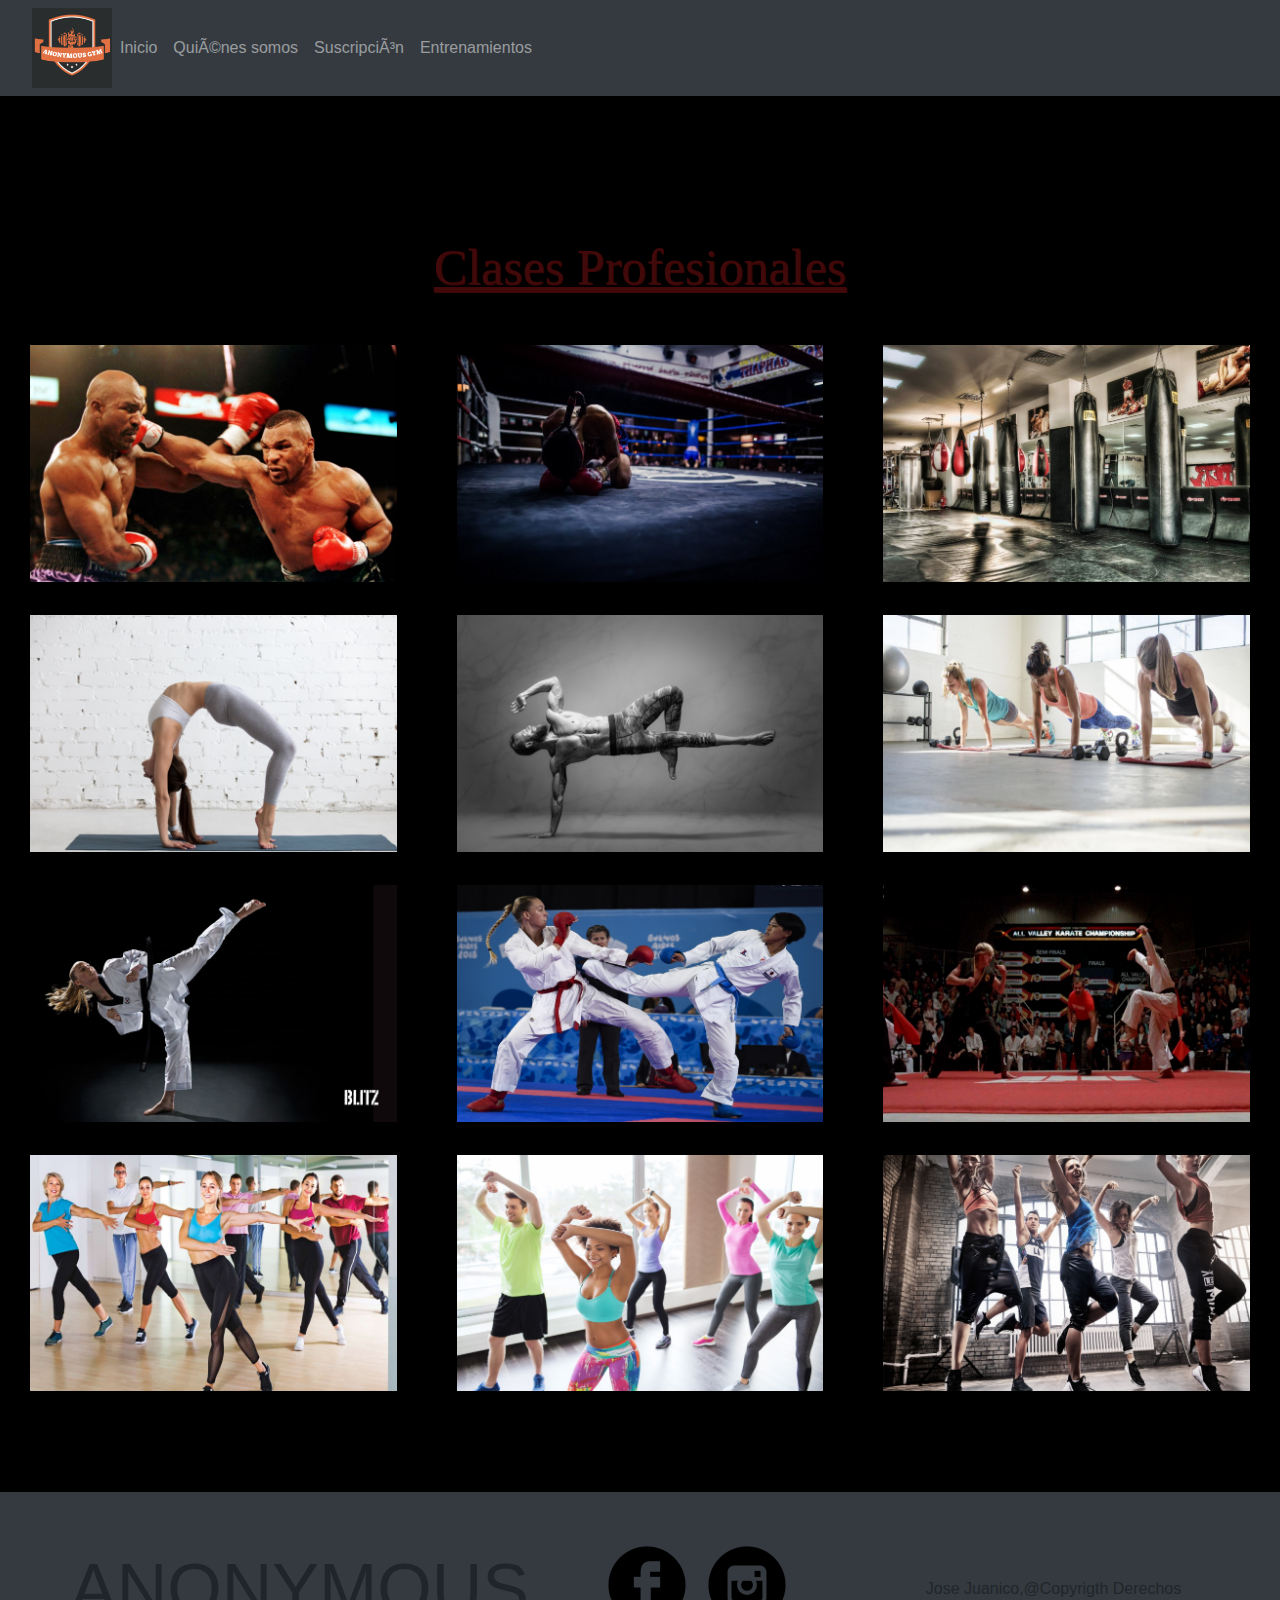
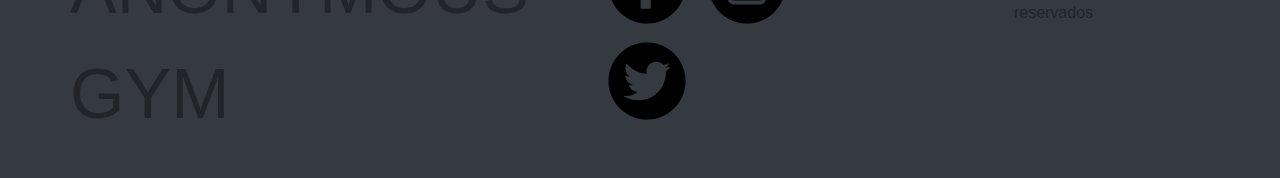
<file: clases.html>
<!DOCTYPE html>
<html>
    <head>
        <title>Entrenamientos</title>
        <meta charset="uft-8">
        <meta name="viewport" content="width=device-width, initial-scale=1, shrink-to-fit=no">
        <link href="css/bootstrap.min.css" type="text/css" rel="Stylesheet">
        <link href="css/Styles.css" type="text/css" rel="Stylesheet">

    </head>
    <body>
        <!--Barra de navecación-->
        <nav class="navbar navbar-expand-sm navbar-dark bg-dark sticky-top">
            <button class="navbar-toggler" type="button" data-toggle="collapse" data-target="#opciones">
                <span class="navbar-toggler-icon"></span>
            </button>
            <a class="navbar-brand" href="#">
                <a href="index.html"><img src="img/logo.jpg" width="80px" height="80px" alt=""></a>
            </a>
            <div class="collapse navbar-collapse" id="opciones">   
                <ul class="navbar-nav">
                    <li class="nav-item">
                        <a class="nav-link" href="index.html">Inicio</a>
                    </li> <li class="nav-item"> <a class="nav-link" href="quienSomos.html">Quiénes somos</a> </li> <li class="nav-item">
                        <a class="nav-link" href="plan.html">Suscripción</a>
                    </li>
                    <li class="nav-item">
                        <a class="nav-link" href="clases.html">Entrenamientos</a>
                    </li>            
                </ul>
            </div>
        </nav>

        <hr style="height:100px; border-width:1; color:gray; background-color: black; margin: auto;">
        <!--Contener fluido, row, y efecto de texto con imagen-->
        <div class="container-fluid">
            <h1 class="titulos"><u>Clases Profesionales</u></h1>
            <div class="row">
                <div class="col-sm" >
                    <div class="container">
                        <img class="imgTraining" src="img/boxeoEntreno.jpg" width="100%" >
                        <div class="middle">
                            <p class="linkInvi">Deporte de contacto entre dos personas, que se golpean desde la cintura hacia arriba</p>
                        </div>
                    </div>
                </div>
                <div class="col-sm" >
                    <div class="container">
                        <img class="imgTraining" src="img/boxeoTraining.jpg" width="100%" >
                        <div class="middle">
                            <p class="linkInvi">Horarios de Lunes a Viernes, de 19:00 a 21:00hrs</p>
                        </div>
                    </div>
                </div>
                <div class="col-sm" >
                    <div class="container">
                        <img  src="img/boxeoTraining2.jpg" width="100%" >
                    </div>
                </div>
            </div>
            <hr />
            <div class="row">
                <div class="col-sm" >
                    <div class="container">
                        <img class="imgTraining" src="img/yogatraining.jpg" width="100%" >
                        <div class="middle">
                            <p class="linkInvi">Práctica que conecta el cuerpo, la respiración y la mente, utiliza posturas físicas, ejercicios de respiración y meditación para mejorar la salud general</p>
                        </div>
                    </div>
                </div>
                <div class="col-sm" >
                    <div class="container">
                        <img class="imgTraining" src="img/yogatraining2.jpg" width="100%" >
                        <div class="middle">
                            <p class="linkInvi">Horarios de Lunes a Sábado, de 21:00 a 22:30hrs</p>
                        </div>
                    </div>
                </div>
                <div class="col-sm" >
                    <div class="container">
                        <img src="img/yogaTraining3.jpg" width="100%" >
                    </div>
                </div>
            </div>
            <hr />
            <div class="row">
                <div class="col-sm" >
                    <div class="container">
                        <img class="imgTraining" src="img/karateEntreno.jpg" width="100%" >
                        <div class="middle">
                            <p class="linkInvi">Arte marcial japonés, en el que se permiten puñetazos, patadas, golpes de codo y rodilla, así como los golpes de mano abierta</p>
                        </div>
                    </div>
                </div>
                <div class="col-sm" >
                    <div class="container">
                        <img class="imgTraining" src="img/karateTraining1.jpg" width="100%" >
                        <div class="middle">
                            <p class="linkInvi">Horarios de Lunes a Viernes, de 17:00 a 19:00hrs</p>
                        </div>
                    </div>
                </div>
                <div class="col-sm" >
                    <div class="container">
                        <img src="img/karateTraining2.jpg" width="100%" >
                    </div>
                </div>
            </div>
            <hr />
            <div class="row">
                <div class="col-sm" >
                    <div class="container">
                        <img class="imgTraining" src="img/zumbaEntreno.jpg" width="100%" >
                        <div class="middle">
                            <p class="linkInvi">Disciplina deportiva, que se imparte en clases dirigídas, en la que se realizan ejercicios aeróbicos al ritmo de música latina, con la finalidad de perder peso de forma divertida y mejorar el estado de ánimo de los deportistas</p>
                        </div>
                    </div>
                </div>
                <div class="col-sm" >
                    <div class="container">
                        <img class="imgTraining" src="img/zumbaTraining2.jpg" width="100%" >
                        <div class="middle">
                            <p class="linkInvi">Horarios de Lunes a Domingo, de 20:00 a 22:00hrs</p>
                        </div>
                    </div>
                </div>
                <div class="col-sm" >
                    <div class="container">
                        <img src="img/zumbaTraining3.jpg" width="100%" >
                    </div>
                </div>
            </div>

        </div>
        <!--Pie de page-->
        <hr style="height:100px; border-width:1; color:gray; background-color: black; margin: auto;">
        <footer class="piePagina bg-dark">
            <div class="container">
                <div class="row">
                    <div class="col-sm" style="margin-top: 30px;padding: 0px;">
                        <p class="pieTexto">ANONYMOUS GYM</p>
                    </div>
                    <div class="col-sm" style="margin-top: 30px;padding-left: 70px;">
                        <a href="https://www.facebook.com/" ><img src="img/Facebook_Rounded_Solid_icon-icons.com_61562.png"></a>
                        <a href="https://www.instagram.com/"><img src="img/Instagram_Rounded_Solid_icon-icons.com_61560.png"></a>
                        <a href="https://www.twitter.com/"><img src="img/Twitter_Rounded_Solid_icon-icons.com_61561.png"></a>
                    </div>
                    <div class="col-sm">
                        <p class="copyright" style="margin-top: 70px;">Jose Juanico,@Copyrigth Derechos reservados</p>
                    </div>
                </div>
            </div>
        </footer>
        <!--Js, SQuery, Bootstrap, etc-->
        <script src="https://code.jquery.com/jquery-3.2.1.slim.min.js" integrity="sha384-KJ3o2DKtIkvYIK3UENzmM7KCkRr/rE9/Qpg6aAZGJwFDMVNA/GpGFF93hXpG5KkN" crossorigin="anonymous"></script>
        <script src="https://cdnjs.cloudflare.com/ajax/libs/popper.js/1.12.9/umd/popper.min.js" integrity="sha384-ApNbgh9B+Y1QKtv3Rn7W3mgPxhU9K/ScQsAP7hUibX39j7fakFPskvXusvfa0b4Q" crossorigin="anonymous"></script>
        <script src="https://maxcdn.bootstrapcdn.com/bootstrap/4.0.0/js/bootstrap.min.js" integrity="sha384-JZR6Spejh4U02d8jOt6vLEHfe/JQGiRRSQQxSfFWpi1MquVdAyjUar5+76PVCmYl" crossorigin="anonymous"></script>  
    </body>
</html>
</file>
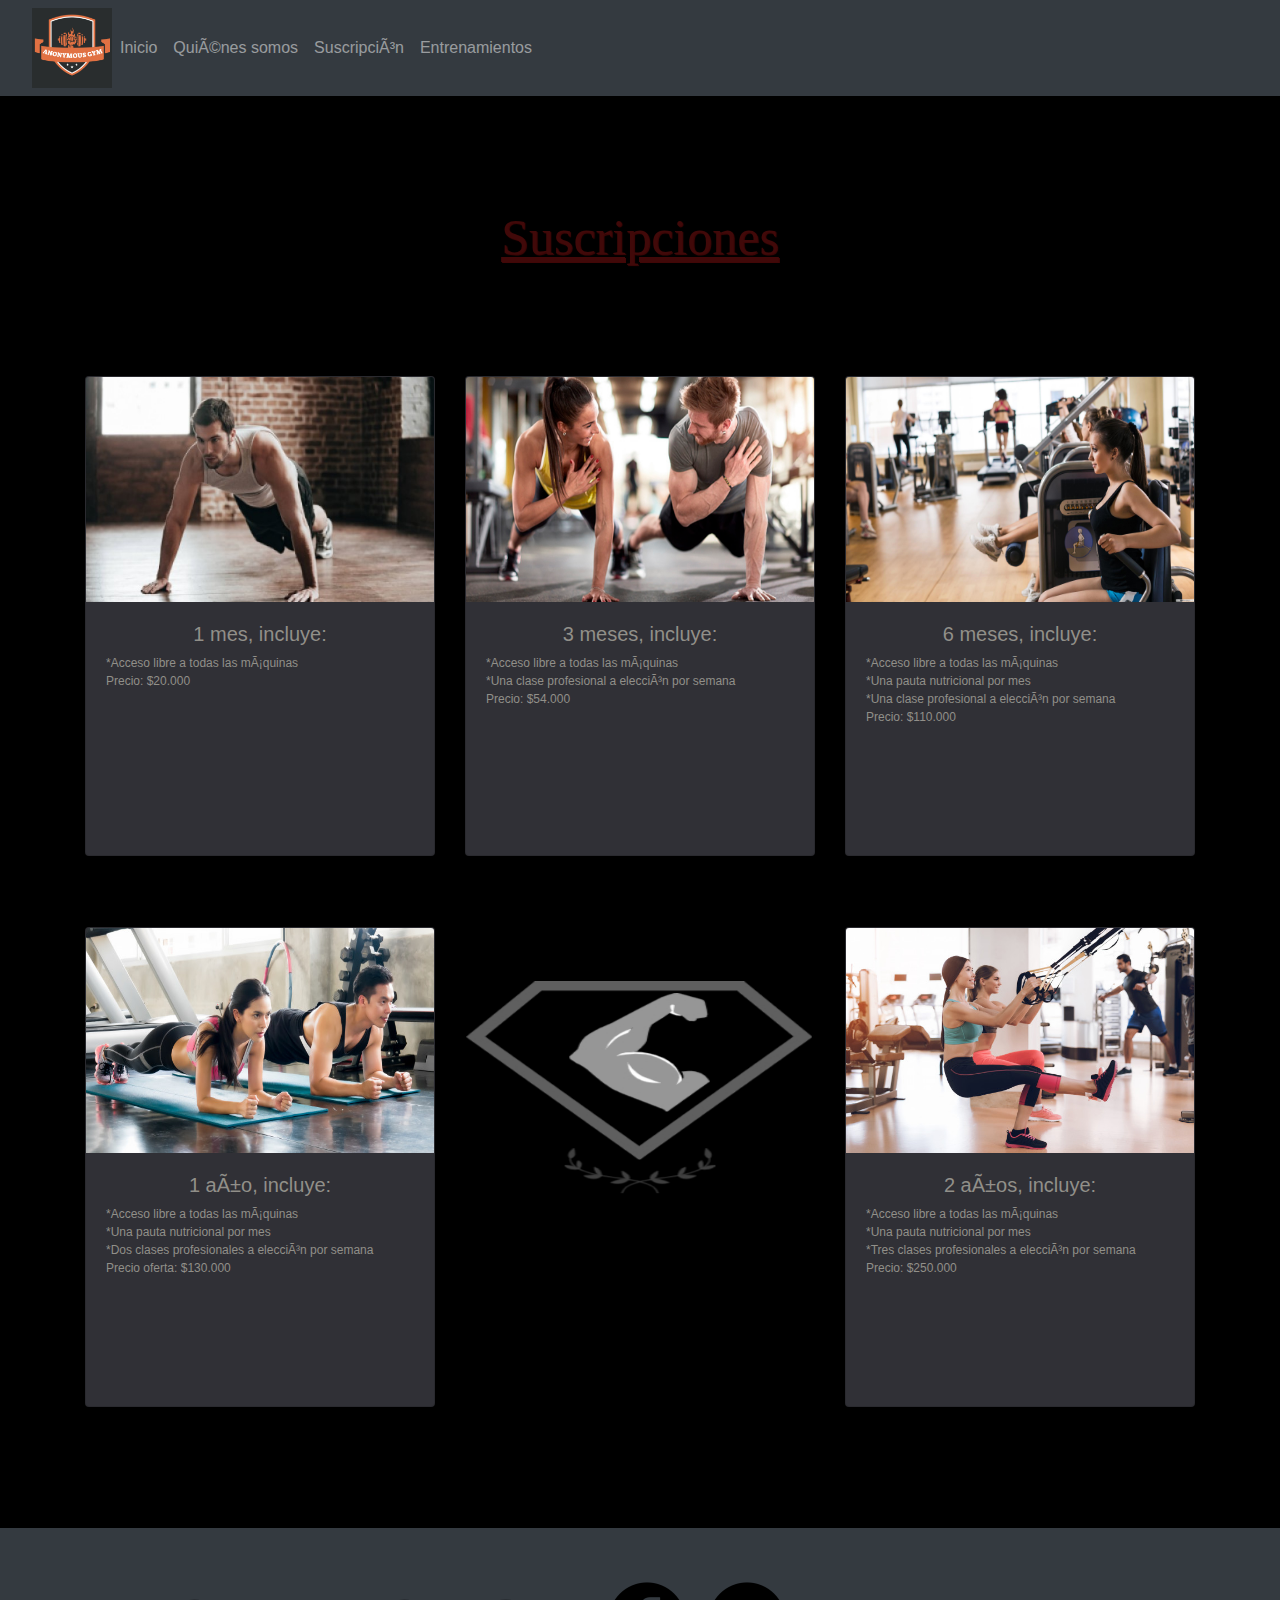
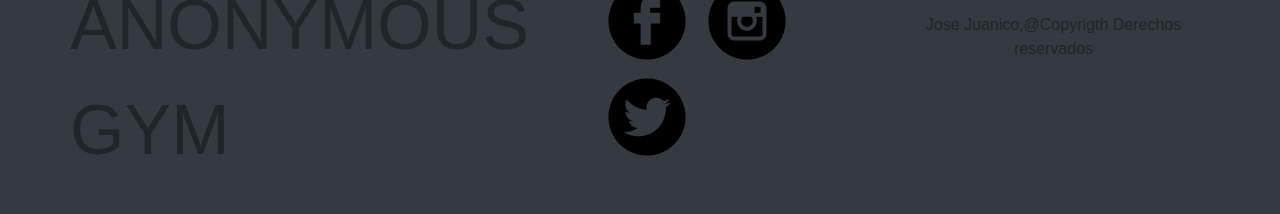
<file: plan.html>
<!DOCTYPE html>
<html>
    <head>
        <title>Suscripción</title>
        <meta charset="uft-8">
        <meta name="viewport" content="width=device-width, initial-scale=1, shrink-to-fit=no">
        <link href="css/bootstrap.min.css" type="text/css" rel="Stylesheet">
        <link href="css/Styles.css" type="text/css" rel="Stylesheet">

    </head>
    <body>
        <!--Barra de navecación-->
        <nav class="navbar navbar-expand-sm navbar-dark bg-dark sticky-top">
            <button class="navbar-toggler" type="button" data-toggle="collapse" data-target="#opciones">
                <span class="navbar-toggler-icon"></span>
            </button>
            <a class="navbar-brand" href="#">
                <a href="index.html"><img src="img/logo.jpg" width="80px" height="80px" alt=""></a>
            </a>
            <div class="collapse navbar-collapse" id="opciones">   
                <ul class="navbar-nav">
                    <li class="nav-item">
                        <a class="nav-link" href="index.html">Inicio</a>
                    </li>
                    <li class="nav-item">
                        <a class="nav-link" href="quienSomos.html">Quiénes somos</a>
                    </li>
                    <li class="nav-item">
                        <a class="nav-link" href="plan.html">Suscripción</a>
                    </li>
                    <li class="nav-item">
                        <a class="nav-link" href="clases.html">Entrenamientos</a>
                    </li>            
                </ul>
            </div>
        </nav>

        <hr style="height:70px; border-width:1; color:gray; background-color: black; margin: auto;">

        <h1 class="titulos"><u>Suscripciones</u></h1>

        <hr style="height:60px; border-width:1; color:gray; background-color: black; margin: auto;">
        <!--Cards, con imagenes y texto-->
        <div class="container">
            <div class="row">   
                <div class="col-sm">
                    <div class="card" style="background-color: rgb(48, 48, 54);">
                        <img class="card-img-top" src="img/plan1.jpg" alt="" width="100%"> 
                        <div class="card-body">
                            <h5 class="copyright" style="color: rgb(145, 143, 137);">1 mes, incluye:</h5>
                            <p class="fuenteCardPlanes">*Acceso libre a todas las máquinas <br />Precio: $20.000</p>
                        </div>
                    </div>
                </div>
                <div class="col-sm">
                    <div class="card" style="background-color: rgb(48, 48, 54);">
                        <img class="card-img-top" src="img/plan2.jpg" alt="" width="100%"> 
                        <div class="card-body fuenteCardPlanes">
                            <h5 class="copyright" style="color: rgb(145, 143, 137);">3 meses, incluye:</h5>
                            <p class="fuenteCardPlanes">*Acceso libre a todas las máquinas <br />*Una clase profesional a elección por semana <br />Precio: $54.000</p>
                        </div>
                    </div>
                </div>
                <div class="col-sm">
                    <div class="card" style="background-color: rgb(48, 48, 54);">
                        <img class="card-img-top" src="img/plan3.jpg" alt="" width="100%"> 
                        <div class="card-body">
                            <h5 class="copyright" style="color: rgb(145, 143, 137);">6 meses, incluye:</h5>
                            <p class="fuenteCardPlanes">*Acceso libre a todas las máquinas <br />*Una pauta nutricional por mes <br />*Una clase profesional a elección por semana <br />Precio: $110.000</p>
                        </div>
                    </div>
                </div>
            </div>

            <hr style="height:70px; border-width:1; color:gray; background-color: black; margin: auto;">

            <div class="row">   
                <div class="col-sm">
                    <div class="card" style="background-color: rgb(48, 48, 54);">
                        <img class="card-img-top" src="img/plan7.jpg" alt="" width="100%"> 
                        <div class="card-body">
                            <h5 class="copyright" style="color: rgb(145, 143, 137);">1 año, incluye: </h5>
                            <p class="fuenteCardPlanes">*Acceso libre a todas las máquinas <br />*Una pauta nutricional por mes <br />*Dos clases profesionales a elección por semana <br />Precio oferta: $130.000</p>
                        </div>
                    </div>
                </div>
                <div class="col-sm">
                    <div class="card" style="background-color: rgb(0, 0, 0);padding-top: 50px;">
                        <img class="card-img-top" src="img/planesimagen.jpg" alt="" width="100%"/>
                    </div>
                </div>
                <div class="col-sm">
                    <div class="card" style="background-color: rgb(48, 48, 54);">
                        <img class="card-img-top" src="img/plan8.jpg" alt="" width="100%"> 
                        <div class="card-body">
                            <h5 class="copyright" style="color: rgb(145, 143, 137);">2 años, incluye:</h5>
                            <p class="fuenteCardPlanes">*Acceso libre a todas las máquinas <br />*Una pauta nutricional por mes <br />*Tres clases profesionales a elección por semana <br />Precio: $250.000</p>

                        </div>
                    </div>
                </div>
            </div>
        </div>
        <hr style="height:120px; border-width:1; color:gray; background-color: black; margin: auto;">
        <!--Pie de page-->
        <footer class="piePagina bg-dark">
            <div class="container">
                <div class="row">
                    <div class="col-sm" style="margin-top: 30px;padding: 0px;">
                        <p class="pieTexto">ANONYMOUS GYM</p>
                    </div>
                    <div class="col-sm" style="margin-top: 30px;padding-left: 70px;">
                        <a href="https://www.facebook.com/" ><img src="img/Facebook_Rounded_Solid_icon-icons.com_61562.png"></a>
                        <a href="https://www.instagram.com/"><img src="img/Instagram_Rounded_Solid_icon-icons.com_61560.png"></a>
                        <a href="https://www.twitter.com/"><img src="img/Twitter_Rounded_Solid_icon-icons.com_61561.png"></a>
                    </div>
                    <div class="col-sm">
                        <p class="copyright" style="margin-top: 70px;">Jose Juanico,@Copyrigth Derechos reservados</p>
                    </div>
                </div>
            </div>
        </footer>
        <!--Js, SQuery, Bootstrap, etc-->
        <script src="https://code.jquery.com/jquery-3.2.1.slim.min.js" integrity="sha384-KJ3o2DKtIkvYIK3UENzmM7KCkRr/rE9/Qpg6aAZGJwFDMVNA/GpGFF93hXpG5KkN" crossorigin="anonymous"></script>
        <script src="https://cdnjs.cloudflare.com/ajax/libs/popper.js/1.12.9/umd/popper.min.js" integrity="sha384-ApNbgh9B+Y1QKtv3Rn7W3mgPxhU9K/ScQsAP7hUibX39j7fakFPskvXusvfa0b4Q" crossorigin="anonymous"></script>
        <script src="https://maxcdn.bootstrapcdn.com/bootstrap/4.0.0/js/bootstrap.min.js" integrity="sha384-JZR6Spejh4U02d8jOt6vLEHfe/JQGiRRSQQxSfFWpi1MquVdAyjUar5+76PVCmYl" crossorigin="anonymous"></script>  
    </body>
</html>
</file>
<file: css/Styles.css>
body{
    background-color: black;
}
.d-block{
    height: 500px;
}
.relampago{
    font-family: Cambria, Cochin, Georgia, Times, 'Times New Roman', serif;
    font-size: 80px;
    color: brown;
    font-weight: bold; /*letra en negrita*/
}
.parrafoCarrousel{
    color: rgb(207, 129, 11);
    font-family: Cambria, Cochin, Georgia, Times, 'Times New Roman', serif;
    font-size: 25px;
    text-shadow: 1px 1px 1px brown; /* se le da sombra de color brown*/
}

.plan{
    color:brown;
    font-size: 80px;
    font-family: Cambria, Cochin, Georgia, Times, 'Times New Roman', serif;
}
footer{
    padding: 15px;
}
.row{
    border-radius: 5px
}
.titulos{
    text-align: center;
    padding: 40px;
    font-size: 50px;
    font-family: Cambria, Cochin, Georgia, Times, 'Times New Roman', serif;
    color: rgb(65, 9, 9);
    text-shadow: 1px 1px 1px rgb(65, 7, 7);
}
.imgIndex{
    border-radius: 25px;
}

.card-img-top{
    height: 225px;
}
.pieTexto{
    font-family: Impact, Haettenschweiler, 'Arial Narrow Bold', sans-serif;
    font-size: 70px;
    padding: 0;
}


.copyright{
    text-align: center;
}
.card-title{
    text-align: center;
    font-family: Arial, Helvetica, sans-serif;
    color: rgb(24, 22, 22)
}
.card-text{
    text-align: center;
    color: rgb(24, 22, 22);
    font-family: fantasy;
}
.card{
    height: 480px;
}
/*second*/
.imgQuienSomos{
    border-top-left-radius: 15px;
    border-bottom-left-radius: 15px;
}

.imgIndex:hover{
    opacity: 0.5;
}


.middle {
    transition: .5s ease;
    opacity: 0;
    position: absolute;
    top: 50%;
    left: 50%;
    transform: translate(-50%, -50%);
    -ms-transform: translate(-50%, -50%);
    text-align: center;
}



.container:hover .middle {
    opacity: 1;
}
.linkInivisible:hover {
    color: rgb(65, 9, 9);
    text-decoration: none;
    opacity: 0.6;
    
}
.linkInivisible{
    color:rgb(65, 9, 9);
    font-size: 50px;
    font-family: Cambria, Cochin, Georgia, Times, 'Times New Roman', serif
}

.fuenteCardPlanes{
    font-size: 12px;
    color: rgb(145, 143, 137);
    
}



/*clases*/

/* Invisible texto */
.linkInvi hover {
    color: rgb(0, 195, 255);
    text-decoration: none;
    
}
.linkInvi{
    color: rgb(0, 195, 255);
    font-size: 16px; 
    font-family: Cambria, Cochin, Georgia, Times, 'Times New Roman', serif;
    font-weight: bold;
}
.imgTraining:hover{
    opacity: 0.5;
}
</file>
